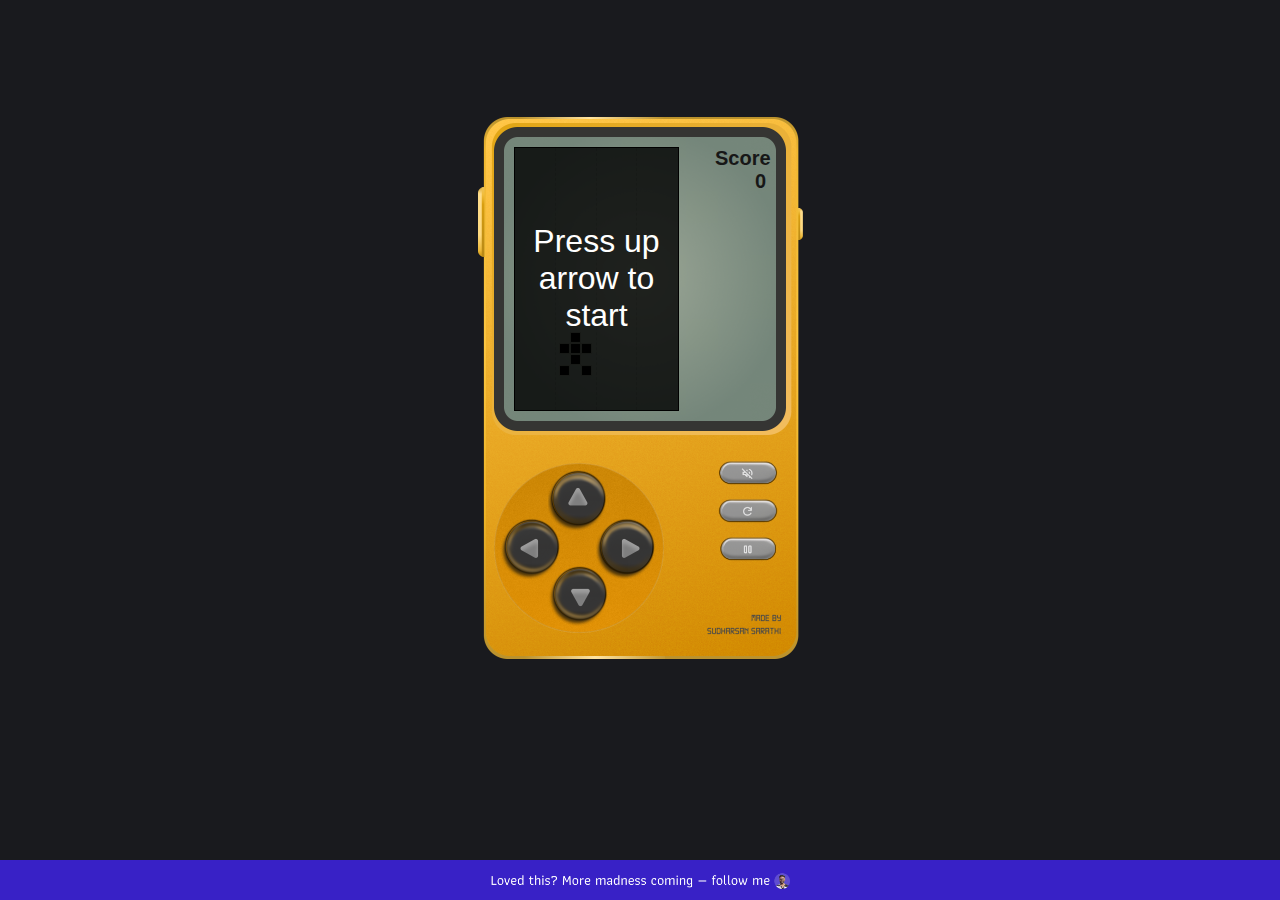
<file: index.html>
<!DOCTYPE html>
<html lang="en">
<head>
    <meta charset="UTF-8">
    <meta name="viewport" content="width=device-width, initial-scale=1.0, maximum-scale=1.0, user-scalable=no">
    <title>Game Trial</title>
    <link href="https://fonts.cdnfonts.com/css/ds-digital" rel="stylesheet">
    <audio id="moveSound" src="[data-uri]" preload="auto"></audio>
    <audio id="buttonSound" src="assets/button sound.mp3" preload="auto"></audio>
    <audio id="endSound" src="assets/end.MP3" preload="auto"></audio>
    <style>
        * {
            margin: 0;
            padding: 0;
            box-sizing: border-box;
            touch-action: manipulation;
            -webkit-tap-highlight-color: transparent;
        }
        
        body {
            display: block;
            min-height: 100vh;
            background: #191A1E;
            background-size: cover;
            touch-action: none;
            user-select: none;
            -webkit-user-select: none;
            text-align: center;
        }

        .Game-Console {
            position: relative;
            width: 375px;
            height: 667px;
            display: flex;
            flex-direction: column;
            justify-content: flex-start;
            align-items: center;
            margin-top: 0;
        }

        .background {
            position: absolute;
            width: 100%;
            height: 100%;
            object-fit: contain;
        }

        .Screen {
            position: relative;
            width: 325px;
            height: 542px;
            display: flex;
            justify-content: center;
            gap: 10px;
            background: url('assets/screen.png') no-repeat center/contain;
        }

        .Game-Area {
            width: 292px;
            flex-direction: column;
            justify-content: center;
            align-items: center;
            gap: 32px; /* Spacing between Player-Background and Button Container */
        }

        .Player-Container {
            width: 100%;
            height: 304px;  /* Exact height from Figma */
            margin-top: 10px; /* Adding top spacing */
        }

        .Player-Background {
            width: 292px;
            height: 100%;
            padding: 20px;
            background: url('assets/player-background.png') no-repeat center/cover;
            display: flex;
            justify-content: space-between;
            align-items: flex-start;
            border-radius: 10px;
            gap: 31px;
        }

        .Player-Column {
            width: 165px;
            height: 264px;
            border: 1px solid #000000;
            display: flex;
            align-items: center;
            padding: 70px 0 40px 0;
            position: relative;
            overflow: hidden;
        }

        .Player-Grid {
            width: 165px;
            padding: 0 3px;
            display: flex;
            flex-wrap: wrap;
            gap: 49px;
        }

        .Player {
            width: 33px;
            height: 44px;
            background-size: cover;
            position: relative;
            transition: all 0.2s linear !important;
        }

        .Player.default {
            background-image: url('assets/player.png');
        }

        .Player.me {
            background-image: url('assets/player.png');
            position: absolute;
            display: none !important; /* Hide the player me visually by default */
        }
        .Player.me.show-me {
            display: block !important; /* Show the player me when overlay is gone */
        }

        .Player.collided {
            z-index: 10;
        }

        .Score-Container {
            width: 51px;
            display: flex;
            flex-direction: column;
            font-family: 'DS-Digital', sans-serif;
            font-weight: 700;
            font-size: 20px;
            color: #171717;
            text-align: right;
        }

        .Score-Container > * {
            width: 100%;
        }

        .game-area {
            width: 100%;
            height: 100%;
            border: 1px solid #000;
            display: flex;
            justify-content: center;
            align-items: center;
            font-family: 'DS-Digital', sans-serif;
            font-size: 24px;
            color: #171717;
        }

        .Button-Container {
            display: flex;
            margin-top: 32px;
            gap: 57px;
            align-items: flex-start; /* Changed from center to flex-start to align to top */
        }

        .Button-Background {
            width: 170px;
            height: 170px;
            background: url('assets/new-button-background.png') no-repeat center/contain;
            padding: 2px 5px;
            position: relative;
            display: flex;
            flex-direction: column;
            justify-content: center;
            align-items: center;
            gap: 10px;
        }

        .Button-Area {
            position: absolute;
            width: 158px;
            height: 158px;
            display: flex;
            justify-content: center;
            align-items: center;
        }

        .Horizontal-Arrows {
            position: absolute;
            display: flex;
            justify-content: space-between;
            align-items: center;
            width: 158px;
        }

        .Vertical-Arrows {
            position: absolute;
            display: flex;
            flex-direction: column;
            justify-content: space-between;
            height: 158px;
        }

        .arrow-btn {
            width: 62px;
            height: 62px;
            cursor: pointer;
            touch-action: manipulation;
            -webkit-tap-highlight-color: transparent;
        }

        .arrow-btn:active {
            transform: scale(0.95);
            transition: transform 0.1s;
        }

        .arrow-btn img {
            width: 100%;
            height: 100%;
            object-fit: contain;
            pointer-events: none;
        }

        .Control-Buttons {
            display: flex;
            flex-direction: column;
            gap: 14px;
            width: 53px;
        }

        .control-btn {
            width: 53px;
            height: 24px;
            scale: 1.3;
            position: relative;
            cursor: pointer;
            touch-action: manipulation;
            -webkit-tap-highlight-color: transparent;
        }

        .control-btn img {
            width: 100%;
            height: 20px;
            object-fit: contain;
            position: absolute;
            top: 0;
            left: 0;
            pointer-events: none;
            transition: opacity 0.2s;
        }

        .control-btn[data-muted="false"] img[alt="Mute"] {
            opacity: 1;
            visibility: visible;
        }
        
        .control-btn[data-muted="false"] img[alt="Unmute"] {
            opacity: 0;
            visibility: hidden;
        }
        
        .control-btn[data-muted="true"] img[alt="Mute"] {
            opacity: 0;
            visibility: hidden;
        }
        
        .control-btn[data-muted="true"] img[alt="Unmute"] {
            opacity: 1;
            visibility: visible;
        }

        .play-btn, .pause-btn {
            width: 53px;
            height: 53px;
            cursor: pointer;
        }

        .game-over-text {
            position: absolute;
            top: 50%;
            left: 50%;
            transform: translate(-50%, -50%);
            font-family: 'DS-Digital', sans-serif;
            font-size: 54px;
            color: #171717;
            font-weight: bold;
            z-index: 100;
            display: none;
        }

        /* Column guides for visualization */
        .column-guides {
            position: absolute;
            top: 0;
            left: 0;
            width: 100%;
            height: 100%;
            display: flex;
            justify-content: space-between;
            pointer-events: none;
        }

        .column-guide {
            width: 41px;
            height: 100%;
            border-right: 1px dashed rgba(0, 0, 0, 0.1);
        }

        .column-guide:last-child {
            border-right: none;
        }

        @keyframes blink {
            0% { opacity: 1; }
            50% { opacity: 0; }
            100% { opacity: 1; }
        }

        .blinking {
            animation: blink 1.2s linear infinite;
        }

        /* Add keyboard indicator styles */
        .keyboard-controls {
            position: absolute;
            bottom: 10px;
            left: 50%;
            transform: translateX(-50%);
            font-family: 'DS-Digital', sans-serif;
            font-size: 12px;
            color: #171717;
            opacity: 0;
            transition: opacity 0.3s;
        }

        @media (min-width: 768px) {
            .keyboard-controls {
                opacity: 1;
            }
        }

        .muted img[alt="Mute"] {
            display: none;
        }
        
        .unmuted img[alt="Mute"] {
            display: block;
        }
        
        .muted img[alt="Unmute"] {
            display: block;
        }
        
        .unmuted img[alt="Unmute"] {
            display: none;
        }

        .figma-image-below-console {
            display: block;
            max-width: 300px;
            width: 100%;
            height: auto;
        }

        .start-overlay {
            position: absolute;
            top: 0;
            left: 0;
            width: 100%;
            height: 100%;
            display: flex;
            justify-content: center;
            align-items: center;
            background: rgba(0,0,0,0.8);
            z-index: 200;
            font-family: 'DS-Digital', sans-serif;
            font-size: 32px;
            color: #fff;
            pointer-events: auto;
        }
        .start-blink {
            animation: blink 1.2s linear infinite;
        }

        .sticky-footer {
            position: fixed;
            left: 0;
            right: 0;
            bottom: 0;
            height: 40px;
            background: #3821C6;
            display: flex;
            align-items: center;
            justify-content: center;
            z-index: 1000;
        }
        .footer-img {
            height: 22px;
            width: auto;
            display: block;
        }
    </style>
</head>
<body>
    <div style="width: 100vw; display: flex; flex-direction: column; justify-content: center; align-items: center; min-height: 100vh;">
        <!-- Game Console -->
        <div class="Game-Console">
            <!-- Background Image -->
            
            <!-- Screen -->
            <div class="Screen">
                <!-- Game Area -->
                <div class="Game-Area">
                    <!-- Player Container -->
                    <div class="Player-Container">
                        <div class="Player-Background">
                            <div class="Player-Column">
                                <div class="start-overlay" id="startOverlay"><span class="start-blink">Press up arrow to start</span></div>
                                <div class="column-guides">
                                    <div class="column-guide"></div>
                                    <div class="column-guide"></div>
                                    <div class="column-guide"></div>
                                    <div class="column-guide"></div>
                                </div>
                                <div class="game-over-text">GAME OVER</div>
                                <div class="Player-Grid">
                                    <div class="Player me"></div>
                                </div>
                            </div>
                            <div class="Score-Container">
                                <div>Score</div>
                                <div class="score-value">0</div>
                            </div>
                        </div>
                    </div>
                    <!-- Button Container -->
                    <div class="Button-Container">
                        <div class="Button-Background">
                            <div class="Button-Area">
                                <div class="Horizontal-Arrows">
                                    <div class="arrow-btn">
                                        <img src="assets/left-arrow.png" alt="Left">
                                    </div>
                                    <div class="arrow-btn">
                                        <img src="assets/right-arrow.png" alt="Right">
                                    </div>
                                </div>
                                <div class="Vertical-Arrows">
                                    <div class="arrow-btn">
                                        <img src="assets/top-arrow.png" alt="Up">
                                    </div>
                                    <div class="arrow-btn">
                                        <img src="assets/bottom-arrow.png" alt="Down">
                                    </div>
                                </div>
                            </div>
                        </div>
                        <div class="Control-Buttons">
                            <div class="control-btn" id="muteBtn" data-muted="false">
                                <img src="assets/mute.png" alt="Mute">
                                <img src="assets/unmute.png" alt="Unmute">
                            </div>
                            <div class="control-btn">
                                <img src="assets/refresh-button.png" alt="Refresh">
                            </div>
                            <div class="control-btn">
                                <img src="assets/play-button.png" alt="Play" class="play-btn">
                                <img src="assets/pause-button.png" alt="Pause" class="pause-btn" style="display: none;">
                            </div>
                        </div>
                    </div>
                </div>
            </div>
            
        </div>

        <!-- Add keyboard controls info -->
        <div class="keyboard-controls">
            Use Arrow Keys to move | Space to Play/Pause
        </div>
    </div>

    <!-- Sticky Footer -->
    <a href="https://www.linkedin.com/in/sudharsan-sarathi/" target="_blank" rel="noopener noreferrer">
      <div class="sticky-footer">
        <img src="assets/bottom.png" alt="footer" class="footer-img" />
      </div>
    </a>

    <script>
        document.addEventListener('DOMContentLoaded', () => {
            // Prevent double tap zoom on iOS
            document.addEventListener('touchend', function(event) {
                event.preventDefault();
                event.target.click();
            }, true);

            let playerMe = document.querySelector('.Player.me');
            const playerColumn = document.querySelector('.Player-Column');
            const gameOverText = document.querySelector('.game-over-text');
            const refreshButton = document.querySelector('img[alt="Refresh"]').parentElement;
            const playButton = document.querySelector('.play-btn');
            const pauseButton = document.querySelector('.pause-btn');
            const scoreValue = document.querySelector('.score-value');
            const COLUMN_WIDTH = 41;
            const COLUMN_POSITIONS = [3, 44, 85, 126];
            let currentColumn = 1;
            let currentX = COLUMN_POSITIONS[currentColumn];
            let currentY = 184;
            let score = 0;
            let isGameOver = false;
            let isPaused = false;
            let gameSpeed = 1;
            let gameTime = 0;
            let lastFrameTime = 0;
            const TARGET_FRAME_RATE = 30;
            const FRAME_INTERVAL = 1000 / TARGET_FRAME_RATE;
            let isGameOverTransitioning = false;
            const muteButton = document.getElementById('muteBtn');
            let isMuted = false;
            let buttonSoundUnlocked = false;
            let gameStarted = false;
            const playerGrid = document.querySelector('.Player-Grid');
            let hasStarted = false;
            const startOverlay = document.getElementById('startOverlay');
            
            // Remove existing default players
            document.querySelectorAll('.Player.default').forEach(p => p.remove());
            
            // Create initial me player
            playerGrid.innerHTML = ''; // Clear any existing content
            const initialMePlayer = document.createElement('div');
            initialMePlayer.className = 'Player me';
            playerGrid.appendChild(initialMePlayer);
            
            // Set initial position for player
            updatePosition();

            function updateScore() {
                // Convert score to string and pad with zeros based on length
                const scoreStr = String(score);
                const paddedScore = scoreStr.padStart(Math.max(scoreStr.length, 1), '0');
                scoreValue.textContent = paddedScore;
            }

            function triggerHapticFeedback() {
                if (window.navigator.vibrate) {
                    window.navigator.vibrate(200); // Vibrate for 200ms
                }
            }

            function togglePause() {
                isPaused = !isPaused;
                if (isPaused) {
                    clearInterval(gameLoop);
                    // Show play button when paused
                    playButton.style.display = 'block';
                    pauseButton.style.display = 'none';
                } else {
                    startGame(true);
                    // Show pause button when playing
                    playButton.style.display = 'none';
                    pauseButton.style.display = 'block';
                }
            }

            function toggleMute() {
                isMuted = !isMuted;
                muteButton.setAttribute('data-muted', isMuted);
                
                // Update all audio elements
                [buttonSound, endSound].forEach(sound => {
                    if (sound) {
                        sound.muted = isMuted;
                    }
                });
            }

            function gameOver() {
                if (isGameOver || isGameOverTransitioning) return;
                isGameOverTransitioning = true;
                isGameOver = true;
                if (animationFrameId) {
                    cancelAnimationFrame(animationFrameId);
                }
                // Play end sound immediately on collision
                if (endSound && !isMuted) {
                    endSound.currentTime = 0;
                    endSound.play().catch(err => console.log('End sound play failed:', err));
                }
                // Remove all players except the collided ones
                document.querySelectorAll('.Player:not(.collided)').forEach(player => {
                    if (player && player.isConnected) {
                        player.remove();
                    }
                });
                // Add blinking effect to collided players
                document.querySelectorAll('.Player.collided').forEach(player => {
                    player.style.transition = 'none';
                    player.classList.add('blinking');
                });
                // Ensure player me is visible
                const mePlayer = document.querySelector('.Player.me');
                if (mePlayer) mePlayer.classList.add('show-me');
                // Show game over after blinking
                setTimeout(() => {
                    isGameOverTransitioning = false;
                    if (isGameOver) {
                        document.querySelectorAll('.Player.collided').forEach(player => {
                            if (player && player.isConnected) {
                                player.remove();
                            }
                        });
                        gameOverText.style.display = 'block';
                    }
                }, 2000); // 2 seconds
            }

            function resetGame() {
                // Don't allow reset during transition
                if (isGameOverTransitioning) return;
                
                // Stop end sound
                if (endSound) {
                    endSound.pause();
                    endSound.currentTime = 0;
                }
                
                // Hide game over text immediately
                gameOverText.style.display = 'none';
                
                // Cancel existing game loop
                if (animationFrameId) {
                    cancelAnimationFrame(animationFrameId);
                }
                
                // Clear any pending timeouts
                const highestTimeoutId = setTimeout(";");
                for (let i = 0; i < highestTimeoutId; i++) {
                    clearTimeout(i);
                }
                
                // Reset game state
                score = 0;
                gameSpeed = 1;
                gameTime = 0;
                isGameOverTransitioning = false;
                updateScore();
                
                // Clean up existing players and remove all special classes
                document.querySelectorAll('.Player').forEach(p => {
                    if (p && p.isConnected) {
                        p.classList.remove('blinking', 'collided');
                        p.remove();
                    }
                });
                
                // Recreate the me player
                const newMePlayer = document.createElement('div');
                newMePlayer.className = 'Player me show-me';
                const playerGrid = playerColumn.querySelector('.Player-Grid');
                if (playerGrid) {
                    playerGrid.appendChild(newMePlayer);
                    playerMe = newMePlayer;
                }
                
                // Reset position
                currentColumn = 1;
                currentX = COLUMN_POSITIONS[currentColumn];
                currentY = 184;
                updatePosition();
                
                // Reset game state
                isGameOver = false;
                isPaused = false;
                playButton.style.display = 'none';
                pauseButton.style.display = 'block';
                
                // Start fresh game
                startGame();
            }

            function updatePosition() {
                playerMe = document.querySelector('.Player.me'); // Update player reference
                if (playerMe) {
                    playerMe.style.left = `${currentX}px`;
                    playerMe.style.top = `${currentY}px`;
                }
            }

            function getRandomColumn() {
                return COLUMN_POSITIONS[Math.floor(Math.random() * COLUMN_POSITIONS.length)];
            }

            function createDefaultPlayer() {
                const defaultPlayer = document.createElement('div');
                defaultPlayer.className = 'Player default';
                defaultPlayer.style.position = 'absolute';
                defaultPlayer.style.top = '-44px';  // Start just above the visible area
                defaultPlayer.style.left = `${getRandomColumn()}px`;
                defaultPlayer.style.transition = 'all 0.2s linear';  // Smooth transition for all properties
                playerColumn.appendChild(defaultPlayer);
                return defaultPlayer;
            }

            let animationFrameId = null;
            const MAX_PLAYERS = 10; // Limit maximum players on screen
            
            function moveDefaultPlayer(player) {
                if (!player || !player.isConnected) return false;
                
                let topPosition = parseFloat(player.style.top);
                let previousTop = topPosition;
                topPosition += 2 * gameSpeed;
                
                // Use logical top values for crossing check
                if (!isGameOver && playerMe && !player._scored) {
                    // currentY is the logical top of the 'me' player
                    if (previousTop <= currentY && topPosition > currentY) {
                        score += 1;
                        updateScore();
                        player._scored = true; // Mark this player as scored
                    }
                }
                
                if (topPosition > 224) {
                    player.remove();
                    return false;
                }
                
                player.style.top = `${topPosition}px`;
                return true;
            }

            function checkCollision(player1, player2) {
                const rect1 = player1.getBoundingClientRect();
                const rect2 = player2.getBoundingClientRect();
                
                const buffer = 5;
                const hasCollided = !(rect1.right - buffer < rect2.left + buffer || 
                        rect1.left + buffer > rect2.right - buffer || 
                        rect1.bottom - buffer < rect2.top + buffer || 
                        rect1.top + buffer > rect2.bottom - buffer);

                if (hasCollided) {
                    player1.classList.add('collided');
                    player2.classList.add('collided');
                }
                
                return hasCollided;
            }

            function playMoveSound() {
                if (audioContext && moveBuffer) {
                    try {
                        const source = audioContext.createBufferSource();
                        source.buffer = moveBuffer;
                        source.connect(audioContext.destination);
                        source.start(0);
                    } catch (error) {
                        console.error('Error playing sound:', error);
                    }
                }
            }

            const buttonSound = document.getElementById('buttonSound');
            const endSound = document.getElementById('endSound');

            function playButtonSound() {
                if (buttonSound && !isMuted) {
                    buttonSound.currentTime = 0;
                    buttonSound.play().catch(err => console.log('Sound play failed:', err));
                }
            }

            function movePlayer(direction) {
                if (isGameOver || isPaused || isGameOverTransitioning) return;
                
                let moved = false;
                
                switch(direction) {
                    case 'left':
                        if (currentColumn > 0) {
                            currentColumn--;
                            currentX = COLUMN_POSITIONS[currentColumn];
                            moved = true;
                        }
                        break;
                    case 'right':
                        if (currentColumn < 3) {
                            currentColumn++;
                            currentX = COLUMN_POSITIONS[currentColumn];
                            moved = true;
                        }
                        break;
                    case 'up':
                        if (currentY > 40) {
                            currentY = Math.max(40, currentY - 33);
                            moved = true;
                        }
                        break;
                    case 'down':
                        if (currentY < 224) {
                            currentY = Math.min(224, currentY + 33);
                            moved = true;
                        }
                        break;
                }
                
                if (moved) {
                    playButtonSound();
                    updatePosition();
                }
            }

            function ensureThreeCars(defaultPlayers) {
                if (isGameOver || isPaused) return defaultPlayers;
                
                const currentCars = defaultPlayers.length;
                const minCars = 5;
                const spacing = 150;
                
                // Don't add more players if we're at the maximum
                if (currentCars >= MAX_PLAYERS) return defaultPlayers;
                
                if (currentCars < minCars) {
                    const carsToAdd = Math.min(minCars - currentCars, MAX_PLAYERS - currentCars);
                    for (let i = 0; i < carsToAdd; i++) {
                        const newCar = createDefaultPlayer();
                        newCar.style.top = `${-44 - (i * spacing)}px`;
                        
                        // Find an available column
                        let attempts = 0;
                        let newColumn;
                        do {
                            newColumn = Math.floor(Math.random() * COLUMN_POSITIONS.length);
                            attempts++;
                            if (attempts > 10) break; // Prevent infinite loop
                        } while (defaultPlayers.some(car => 
                            car && car.isConnected &&
                            parseFloat(car.style.left) === COLUMN_POSITIONS[newColumn] &&
                            Math.abs(parseFloat(car.style.top) - (-44 - (i * spacing))) < spacing
                        ));
                        
                        newCar.style.left = `${COLUMN_POSITIONS[newColumn]}px`;
                        defaultPlayers.push(newCar);
                    }
                }
                return defaultPlayers;
            }

            function gameLoop() {
                if (isGameOver || isPaused) {
                    animationFrameId = requestAnimationFrame(gameLoop);
                    return;
                }

                const currentTime = performance.now();
                const deltaTime = currentTime - lastFrameTime;

                if (deltaTime < FRAME_INTERVAL) {
                    animationFrameId = requestAnimationFrame(gameLoop);
                    return;
                }

                lastFrameTime = currentTime - (deltaTime % FRAME_INTERVAL);

                try {
                    gameTime++;
                    if (gameTime % 150 === 0) {
                        gameSpeed = Math.min(gameSpeed * 1.2, 2.5);
                    }

                    // Get current players and remove any null/disconnected ones
                    let defaultPlayers = Array.from(document.querySelectorAll('.Player.default'))
                        .filter(player => player && player.isConnected);

                    // Update existing players
                    defaultPlayers = defaultPlayers.filter(player => {
                        try {
                            if (!player || !player.isConnected) return false;
                            
                            const stillInGame = moveDefaultPlayer(player);
                            if (!stillInGame) return false;
                            
                            if (playerMe && checkCollision(playerMe, player)) {
                                gameOver();
                                return false;
                            }
                            
                            return true;
                        } catch (error) {
                            console.error('Error updating player:', error);
                            return false;
                        }
                    });

                    // Ensure minimum number of players
                    defaultPlayers = ensureThreeCars(defaultPlayers);

                } catch (error) {
                    console.error('Game loop error:', error);
                }

                animationFrameId = requestAnimationFrame(gameLoop);
            }

            function startGame(resuming = false) {
                if (!hasStarted && !resuming) return; // Prevent game loop if not started
                if (!resuming) {
                    gameTime = 0;
                    gameSpeed = 1;
                    // Clean up any existing players
                    document.querySelectorAll('.Player.default').forEach(p => {
                        if (p && p.isConnected) p.remove();
                    });
                }
                // Cancel any existing animation frame
                if (animationFrameId) {
                    cancelAnimationFrame(animationFrameId);
                }
                lastFrameTime = performance.now();
                animationFrameId = requestAnimationFrame(gameLoop);
            }

            // Handle button clicks
            function handleButtonClick(direction) {
                if (isGameOverTransitioning) return;
                if (!hasStarted && direction === 'up') {
                    hasStarted = true;
                    isPaused = false;
                    if (startOverlay) startOverlay.style.display = 'none';
                    // Show the player me when overlay is gone
                    const mePlayer = document.querySelector('.Player.me');
                    if (mePlayer) mePlayer.classList.add('show-me');
                    startGame();
                    return;
                }
                if (!hasStarted) return;
                if (isGameOver) {
                    resetGame();
                    return;
                }
                if (!isPaused) {
                    movePlayer(direction);
                }
            }

            // Setup controls
            function setupControls() {
                document.querySelectorAll('.arrow-btn').forEach(btn => {
                    const img = btn.querySelector('img');
                    const direction = img.alt.toLowerCase();
                    ['touchstart', 'mousedown'].forEach(eventType => {
                        btn.addEventListener(eventType, (e) => {
                            e.preventDefault();
                            if (!isGameOverTransitioning) {
                                handleButtonClick(direction);
                            }
                        });
                    });
                });
            }

            // Handle refresh button click
            refreshButton.addEventListener('click', () => {
                resetGame();
            });

            // Handle play/pause button
            playButton.parentElement.addEventListener('click', () => {
                if (!isGameOver) {
                    togglePause();
                }
            });

            // Handle page visibility change
            document.addEventListener('visibilitychange', () => {
                if (document.visibilityState === 'hidden') {
                    if (!isGameOver && !isPaused) {
                        togglePause();
                    }
                }
            });

            // Handle page refresh/reload
            window.addEventListener('beforeunload', () => {
                // Clear any pending timeouts
                const highestTimeoutId = setTimeout(";");
                for (let i = 0; i < highestTimeoutId; i++) {
                    clearTimeout(i);
                }
                
                // Clear game state
                isGameOver = true;
                isPaused = true;
                
                // Hide game over text
                gameOverText.style.display = 'none';
            });

            window.addEventListener('load', () => {
                // Hide game over text immediately on load
                gameOverText.style.display = 'none';
                // Start fresh game on load
                resetGame();
            });

            // Initialize game
            setupControls();
            resetGame();

            // Create proper audio context and sound
            let audioContext;
            let moveBuffer;

            async function initAudio() {
                try {
                    audioContext = new (window.AudioContext || window.webkitAudioContext)();
                    const response = await fetch('[data-uri]');
                    const arrayBuffer = await response.arrayBuffer();
                    moveBuffer = await audioContext.decodeAudioData(arrayBuffer);
                } catch (error) {
                    console.error('Error initializing audio:', error);
                }
            }

            // Initialize audio on first user interaction
            document.addEventListener('click', function initOnFirstClick() {
                initAudio();
                document.removeEventListener('click', initOnFirstClick);
            });

            // Unlock button sound on DOMContentLoaded to ensure it is ready for first click
            if (buttonSound) {
                buttonSound.play().then(() => {
                    buttonSound.pause();
                    buttonSound.currentTime = 0;
                }).catch(() => {
                    // Ignore errors, will try again on next click
                });
            }
            if (endSound) {
                endSound.play().then(() => {
                    endSound.pause();
                    endSound.currentTime = 0;
                }).catch(() => {
                    // Ignore errors, will try again on next click
                });
            }
            // Add mute button click handler
            if (muteButton) {
                muteButton.addEventListener('click', (e) => {
                    e.preventDefault();
                    e.stopPropagation();
                    toggleMute();
                });
            }

            // On load, show overlay and pause game
            if (startOverlay) startOverlay.style.display = 'flex';
            isPaused = true;
            hasStarted = false;
            // Ensure the player me is visible on reload
            const mePlayerInit = document.querySelector('.Player.me');
            if (mePlayerInit) mePlayerInit.classList.add('show-me');
        });
    </script>
</body>
</html>
</file>
